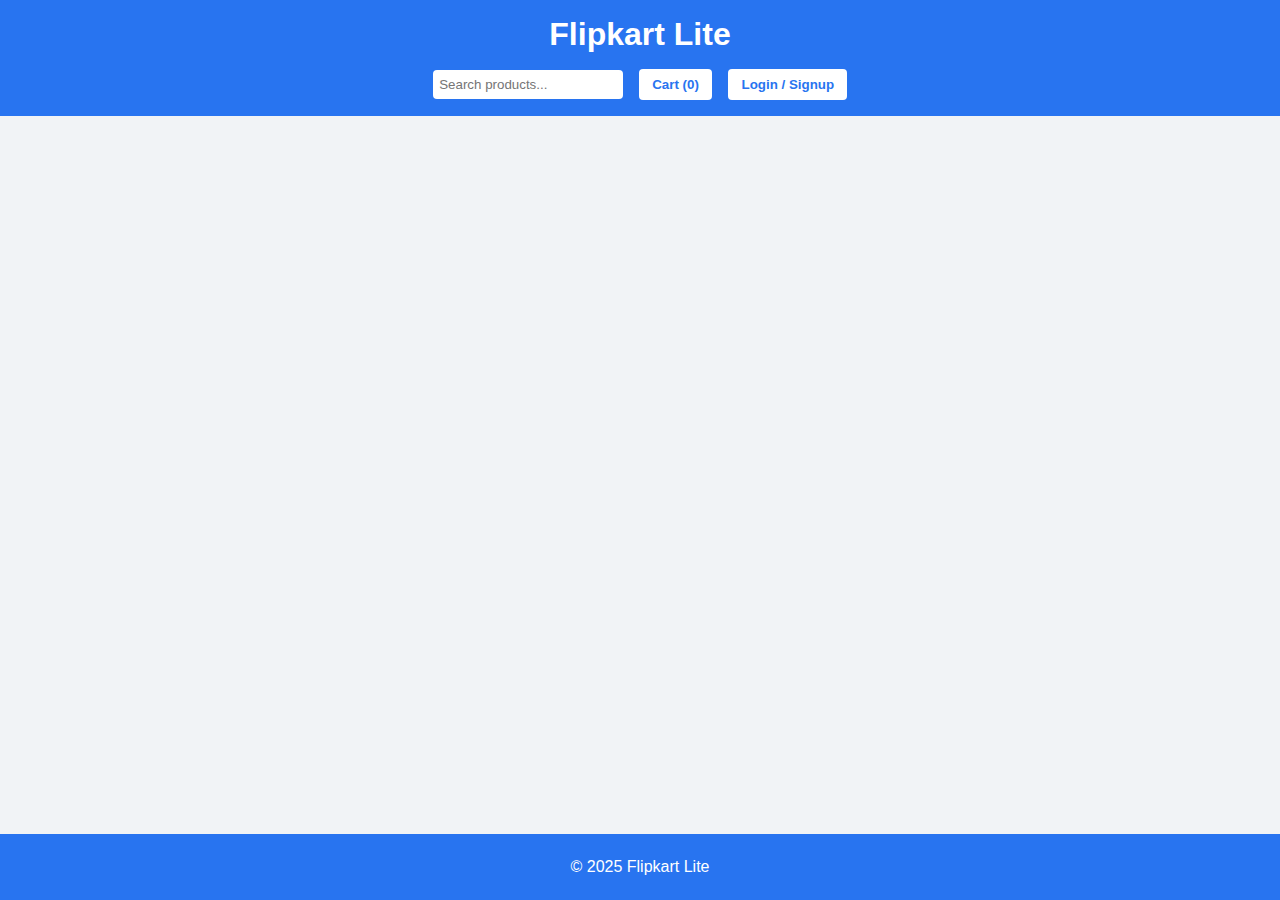
<file: index.html>
<!DOCTYPE html>
<html lang="en">
<head>
  <meta charset="UTF-8">
  <meta name="viewport" content="width=device-width,initial-scale=1">
  <title>Flipkart Lite</title>
  <link rel="stylesheet" href="styles.css">
</head>
<body>
  <header>
    <h1>Flipkart Lite</h1>
    <div class="nav">
      <input type="text" id="search" placeholder="Search products...">
      <button id="cart-btn">Cart (<span id="cart-count">0</span>)</button>
      <button id="login-btn">Login / Signup</button>
    </div>
  </header>
  <main>
    <section id="products"></section>
    <section id="cart-modal" class="modal hidden"></section>
    <section id="auth-modal" class="modal hidden"></section>
    <section id="checkout-modal" class="modal hidden"></section>
  </main>
  <footer>
    <p>&copy; 2025 Flipkart Lite</p>
  </footer>
  <script src="app.js"></script>
</body>
</html>
</file>
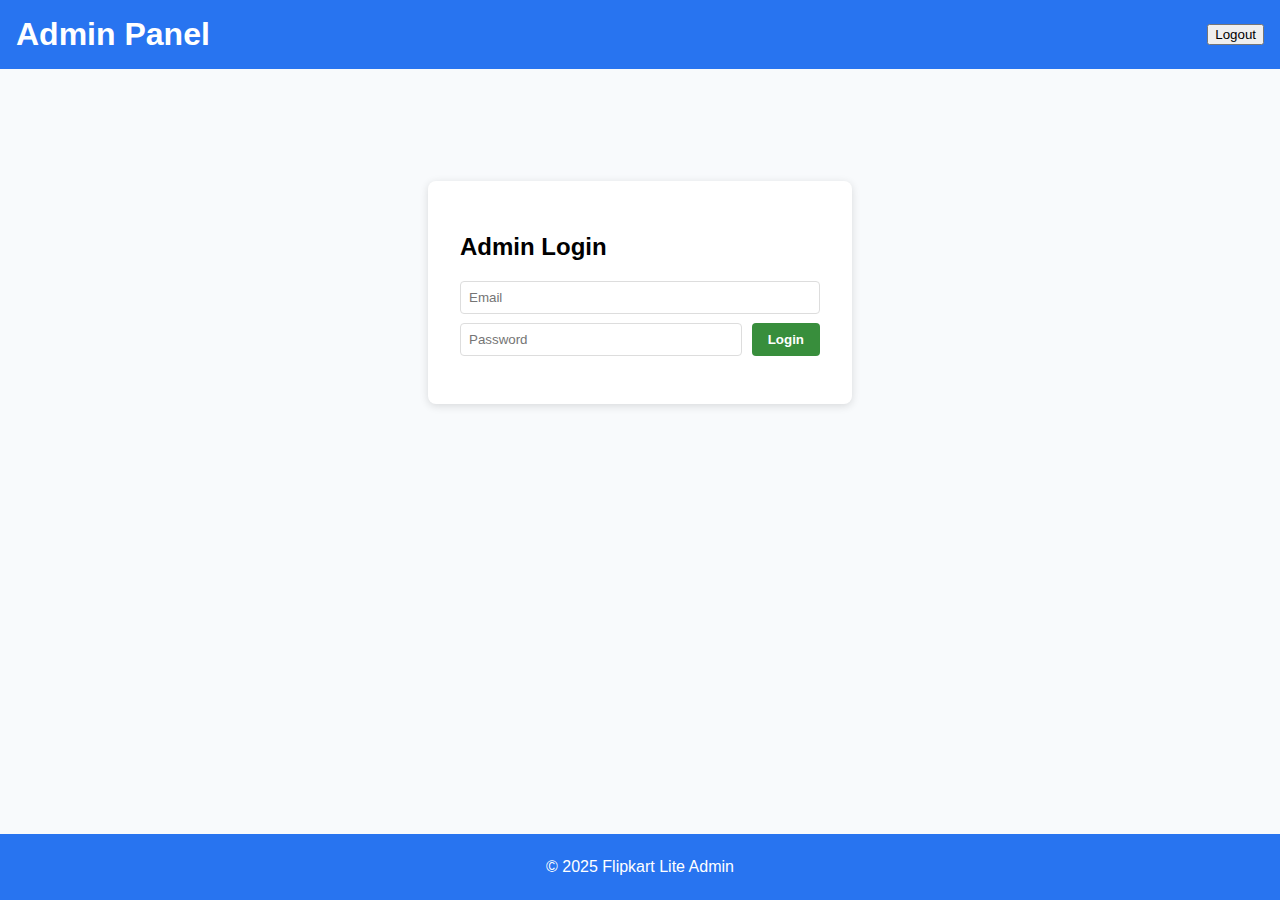
<file: admin.html>
<!DOCTYPE html>
<html lang="en">
<head>
  <meta charset="UTF-8">
  <meta name="viewport" content="width=device-width,initial-scale=1">
  <title>Admin Panel | Flipkart Lite</title>
  <link rel="stylesheet" href="admin.css">
</head>
<body>
  <header>
    <h1>Admin Panel</h1>
    <button id="logout-btn">Logout</button>
  </header>
  <main>
    <section id="login-section">
      <div class="modal-content">
        <h2>Admin Login</h2>
        <form id="admin-login-form">
          <input name="email" type="email" placeholder="Email" required>
          <input name="password" type="password" placeholder="Password" required>
          <button type="submit">Login</button>
        </form>
      </div>
    </section>
    <section id="admin-section" class="hidden">
      <nav>
        <button onclick="showTab('products')">Products</button>
        <button onclick="showTab('coupons')">Coupons</button>
        <button onclick="showTab('stats')">Stats</button>
      </nav>
      <div id="tab-products" class="tab">
        <h2>Products</h2>
        <form id="add-product-form">
          <input name="title" placeholder="Title" required>
          <input name="price" type="number" min="1" placeholder="Price" required>
          <input name="stock" type="number" min="0" placeholder="Stock" required>
          <input name="image" placeholder="Image URL" required>
          <textarea name="description" placeholder="Description" required></textarea>
          <button type="submit">Add Product</button>
        </form>
        <div id="products-list"></div>
      </div>
      <div id="tab-coupons" class="tab hidden">
        <h2>Coupons</h2>
        <form id="add-coupon-form">
          <input name="code" placeholder="Code" required>
          <input name="discount" type="number" min="1" placeholder="Discount (₹)" required>
          <button type="submit">Create Coupon</button>
        </form>
        <div id="coupons-list"></div>
      </div>
      <div id="tab-stats" class="tab hidden">
        <h2>Stats</h2>
        <div id="stats"></div>
      </div>
    </section>
  </main>
  <footer>
    <p>&copy; 2025 Flipkart Lite Admin</p>
  </footer>
  <script src="admin.js"></script>
</body>
</html>
</file>
<file: styles.css>
body {
  font-family: Arial, sans-serif;
  margin: 0;
  background: #f1f3f6;
}
header {
  background: #2874f0;
  color: #fff;
  padding: 1em;
  display: flex;
  flex-direction: column;
  align-items: center;
}
header h1 { margin: 0 0 0.5em; }
.nav {
  display: flex;
  gap: 1em;
  align-items: center;
}
#search {
  padding: 0.5em;
  border-radius: 4px;
  border: none;
}
button {
  background: #fff;
  color: #2874f0;
  border: none;
  padding: 0.6em 1em;
  border-radius: 4px;
  cursor: pointer;
  font-weight: bold;
}
main { padding: 2em; }
#products {
  display: grid;
  grid-template-columns: repeat(auto-fit,minmax(220px,1fr));
  gap: 1.5em;
}
.product {
  border: 1px solid #ddd;
  background: #fff;
  border-radius: 6px;
  padding: 1em;
  display: flex;
  flex-direction: column;
  align-items: center;
}
.product img {
  max-width: 120px;
  max-height: 120px;
  object-fit: contain;
  margin-bottom: 1em;
}
.product-title { font-weight: bold; margin-bottom: 0.5em; }
.product-desc { color: #555; font-size: 0.9em; margin-bottom: 0.5em; }
.product-price { font-size: 1.1em; margin-bottom: 0.5em; }
.product-stock { color: #388e3c; font-size: 0.9em; margin-bottom: 0.5em; }
.add-cart-btn { margin-top: auto; }
.modal {
  position: fixed;
  top: 0; left: 0; right: 0; bottom: 0;
  background: rgba(0,0,0,0.5);
  display: flex; align-items: center; justify-content: center;
  z-index: 1000;
}
.modal-content {
  background: #fff;
  padding: 2em;
  border-radius: 8px;
  max-width: 400px;
  width: 100%;
  box-sizing: border-box;
}
.hidden { display: none; }
footer {
  background: #2874f0;
  color: #fff;
  text-align: center;
  padding: 0.5em 0;
  position: fixed;
  left: 0; right: 0; bottom: 0;
}
@media (max-width:600px) {
  main { padding: 1em; }
  #products { grid-template-columns: 1fr; }
}
</file>
<file: admin.css>
body {
  font-family: Arial,sans-serif;
  margin: 0;
  background: #f8fafc;
}
header {
  background: #2874f0;
  color: #fff;
  padding: 1em;
  display: flex;
  justify-content: space-between;
  align-items: center;
}
header h1 {
  margin: 0;
}
main {
  padding: 2em;
}
nav {
  display: flex;
  gap: 2em;
  margin-bottom: 2em;
}
nav button {
  background: #2874f0;
  color: #fff;
  border: none;
  padding: 0.6em 1.5em;
  border-radius: 4px;
  cursor: pointer;
  font-weight: bold;
}
.tab {
  background: #fff;
  padding: 1em 2em;
  border-radius: 8px;
  box-shadow: 0 2px 8px #0001;
}
form {
  display: flex;
  gap: 0.6em;
  flex-wrap: wrap;
  margin-bottom: 1em;
}
form input, form textarea {
  padding: 0.6em;
  border-radius: 4px;
  border: 1px solid #ddd;
  flex: 1 0 140px;
}
form button {
  background: #388e3c;
  color: #fff;
  border: none;
  padding: 0.6em 1.2em;
  border-radius: 4px;
  font-weight: bold;
  cursor: pointer;
}
#products-list, #coupons-list {
  margin-top: 1em;
}
.product-admin, .coupon-admin {
  border-bottom: 1px solid #eee;
  padding: 0.8em 0;
  display: flex;
  align-items: center;
  gap: 1em;
}
.product-admin img {
  width: 60px;
  height: 60px;
  object-fit: contain;
  background: #f1f1f1;
  border-radius: 4px;
}
.product-admin input, .product-admin textarea {
  font-size: 0.95em;
  width: 90px;
  padding: 0.3em;
}
.product-admin button, .coupon-admin button {
  background: #d32f2f;
  color: #fff;
  border: none;
  border-radius: 4px;
  padding: 0.3em 0.7em;
  cursor: pointer;
}
.modal-content {
  background: #fff;
  padding: 2em;
  border-radius: 8px;
  max-width: 360px;
  margin: 5em auto;
  box-shadow: 0 2px 8px #0002;
}
.hidden {
  display: none;
}
footer {
  background: #2874f0;
  color: #fff;
  text-align: center;
  padding: 0.5em 0;
  position: fixed;
  left: 0; right: 0; bottom: 0;
}
@media (max-width:600px){
  main { padding: 1em; }
  .tab { padding: 1em; }
}
</file>
